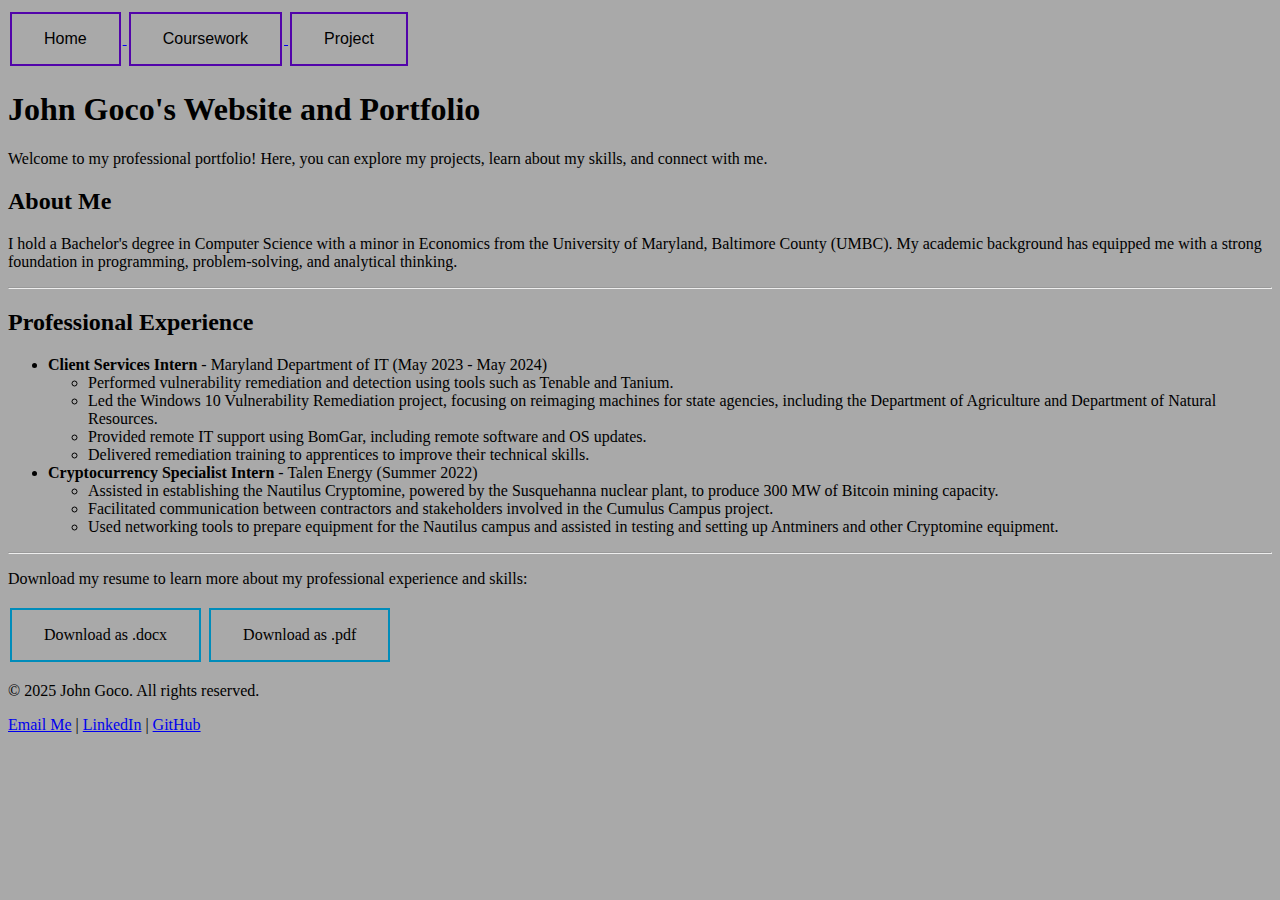
<file: index.html>
<!DOCTYPE html>
<html lang="en-US">
<head>
    <meta charset="UTF-8">
    <meta name="viewport" content="width=device-width, initial-scale=1.0">
    <title>John Goco's Web Portfolio!</title>
    <link href="styles/style.css" rel="stylesheet">
</head>

<body>
    <header>
        <nav class="menu">
            <a href = "index.html">
                <button class = "button button1">Home</button>
            </a>
            <a href = "coursework.html">
                <button class = "button button1">Coursework</button>
            </a>
            <a href= "web demo/atatsteroids_web_demo.html">
                <button class = "button button1">Project</button>
            </a>
        </nav>
        <h1>John Goco's Website and Portfolio</h1>
    </header>

    <main>
        <p>Welcome to my professional portfolio! Here, you can explore my projects, learn about my skills, and connect with me.</p>
        
        <!-- About Me Section -->
        <section class="about">
            <h2>About Me</h2>
            <p>I hold a Bachelor's degree in Computer Science with a minor in Economics from the University of Maryland, Baltimore County (UMBC). My academic background has equipped me with a strong foundation in programming, problem-solving, and analytical thinking.</p>
        </section>
        <hr>
        <!-- Experience Section -->
        <section class="experience">
            <h2>Professional Experience</h2>
            <ul>
                <li>
                    <strong>Client Services Intern</strong> - Maryland Department of IT (May 2023 - May 2024)
                    <ul>
                        <li>Performed vulnerability remediation and detection using tools such as Tenable and Tanium.</li>
                        <li>Led the Windows 10 Vulnerability Remediation project, focusing on reimaging machines for state agencies, including the Department of Agriculture and Department of Natural Resources.</li>
                        <li>Provided remote IT support using BomGar, including remote software and OS updates.</li>
                        <li>Delivered remediation training to apprentices to improve their technical skills.</li>
                    </ul>
                </li>
                <li>
                    <strong>Cryptocurrency Specialist Intern</strong> - Talen Energy (Summer 2022)
                    <ul>
                        <li>Assisted in establishing the Nautilus Cryptomine, powered by the Susquehanna nuclear plant, to produce 300 MW of Bitcoin mining capacity.</li>
                        <li>Facilitated communication between contractors and stakeholders involved in the Cumulus Campus project.</li>
                        <li>Used networking tools to prepare equipment for the Nautilus campus and assisted in testing and setting up Antminers and other Cryptomine equipment.</li>
                    </ul>
                </li>
            </ul>
        </section>
        <hr>
        <section class="resume">
            <p>Download my resume to learn more about my professional experience and skills:</p>
            <a href="downloads/jgocoResume.docx" class="button button2">Download as .docx</a>
            <a href="downloads/jgocoResume.pdf" class="button button2">Download as .pdf</a>
        </section>
    </main>

    <footer>
        <p>&copy; 2025 John Goco. All rights reserved.</p>
        <p>
            <a href="mailto:johnpatrickgoco01@gmail.com">Email Me</a> | 
            <a href="https://www.linkedin.com/in/john-goco-030526229" target="_blank">LinkedIn</a> | 
            <a href="https://github.com/jgoco1" target="_blank">GitHub</a>
        </p>
    </footer>
</body>
</html>
</file>
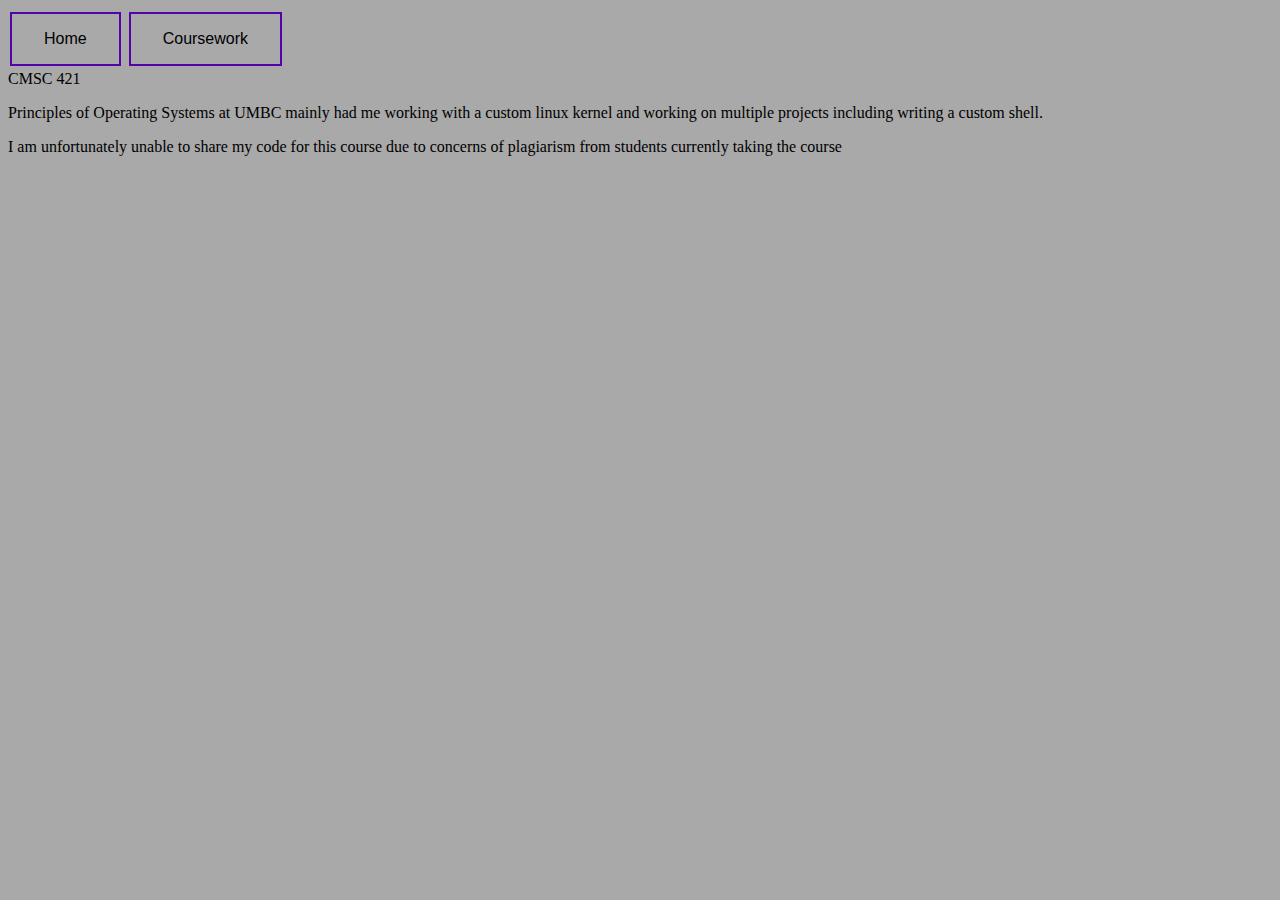
<file: CMSC421.html>
<!doctype html>
<html lang="en-US">
<link href="styles/style.css" rel="stylesheet" />
<meta name="viewport" content="width=device-width" />    
<title>John Goco's Web Portfolio!</title>
<nav class="menu"> <a href = "index.html"><button class="button button1">Home</button></a> 
    <a href="coursework.html"><button class="button button1">Coursework</button></a> </nav>
<head>
CMSC 421
</head>

<body>
    <p>Principles of Operating Systems at UMBC mainly had me working with a custom linux kernel and working on multiple projects including writing a custom shell. </p>
    <p>I am unfortunately unable to share my code for this course due to concerns of plagiarism from students currently taking the course</p>
</body>
</file>
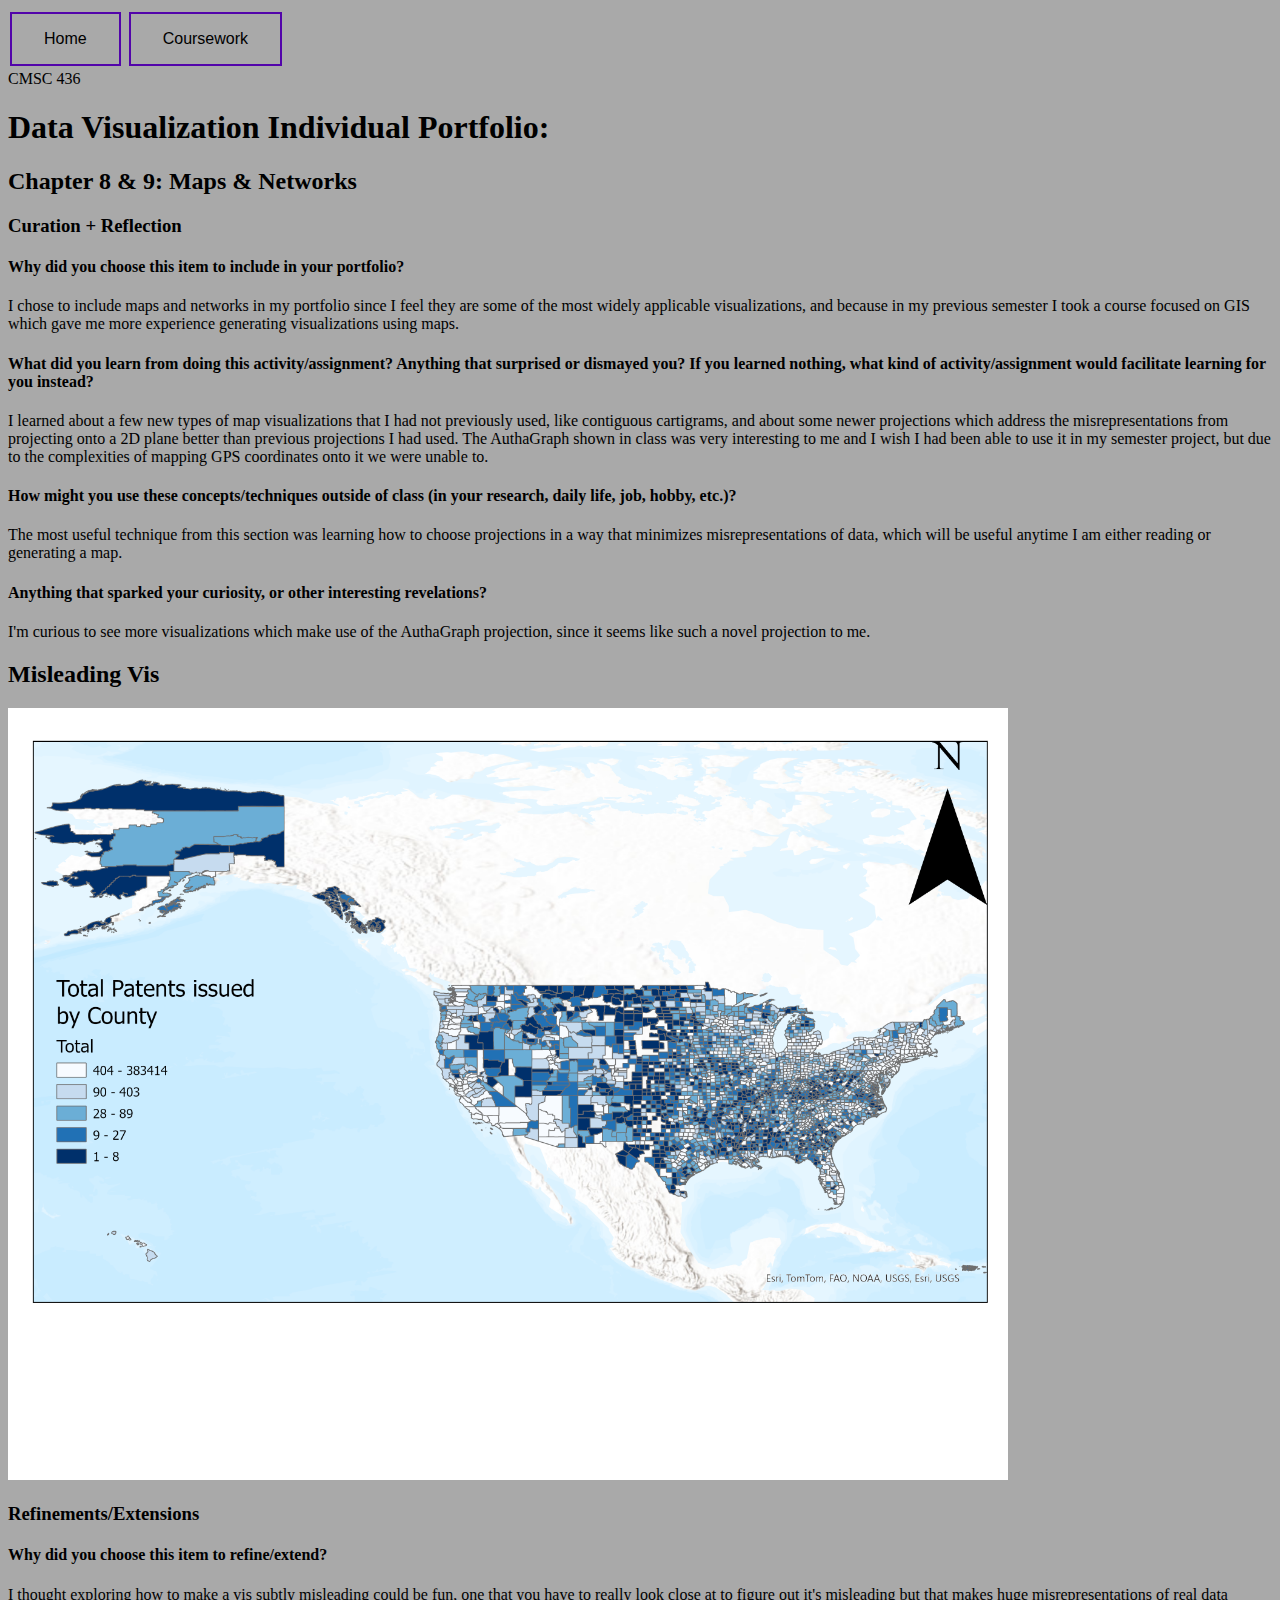
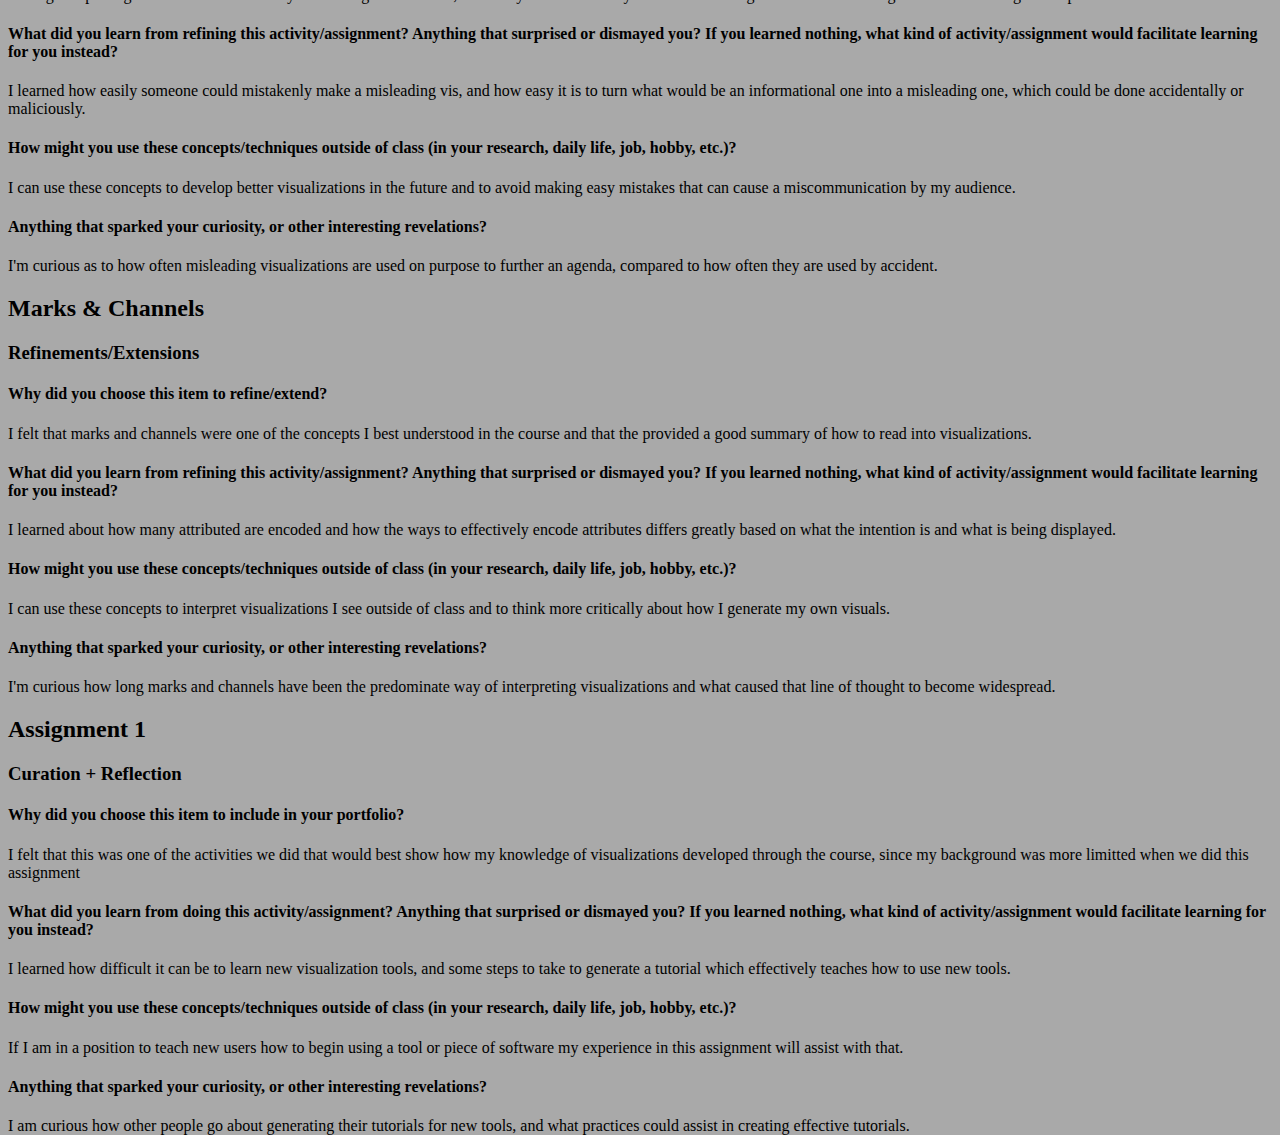
<file: CMSC436.html>
<!doctype html>
<html lang="en-US">
<link href="styles/style.css" rel="stylesheet" />
<meta name="viewport" content="width=device-width" />    
<title>John Goco's Web Portfolio!</title>
<nav class="menu"> <a href = "index.html"><button class="button button1">Home</button></a> 
    <a href="coursework.html"><button class="button button1">Coursework</button></a> </nav>
<head>
CMSC 436
</head>


<h1>Data Visualization Individual Portfolio:</h1>
<body>


    <h2>Chapter 8 & 9: Maps & Networks</h2>
    <h3>Curation + Reflection</h3>
    <p>
        <h4>Why did you choose this item to include in your portfolio?</h4>
            I chose to include maps and networks in my portfolio since I feel they are some of the most widely applicable visualizations, and because in my previous semester I took a course focused on GIS which gave me more experience generating visualizations using maps.
        <h4>What did you learn from doing this activity/assignment? Anything that surprised or dismayed you? If you learned nothing, what kind of activity/assignment would facilitate learning for you instead? </h4>
            I learned about a few new types of map visualizations that I had not previously used, like contiguous cartigrams, and about some newer projections which address the misrepresentations from projecting onto a 2D plane better than previous projections I had used. The AuthaGraph shown in class was very interesting to me and I wish I had been able to use it in my semester project, but due to the complexities of mapping GPS coordinates onto it we were unable to.
        <h4>How might you use these concepts/techniques outside of class (in your research, daily life, job, hobby, etc.)?</h4>
            The most useful technique from this section was learning how to choose projections in a way that minimizes misrepresentations of data, which will be useful anytime I am either reading or generating a map.
        <h4>Anything that sparked your curiosity, or other interesting revelations? </h4>
            I'm curious to see more visualizations which make use of the AuthaGraph projection, since it seems like such a novel projection to me.
    </p>


    <h2>Misleading Vis</h2>
    <img src = "images/misleading.png" width = 1000 alt="Map showing a misleading visualization" />
    <h3>Refinements/Extensions</h3>
    <p>
        <h4>Why did you choose this item to refine/extend? </h4>
            I thought exploring how to make a vis subtly misleading could be fun, one that you have to really look close at to figure out it's misleading but that makes huge misrepresentations of real data
        <h4>What did you learn from refining this activity/assignment? Anything that surprised or dismayed you? If you learned nothing, what kind of activity/assignment would facilitate learning for you instead? </h4>
            I learned how easily someone could mistakenly make a misleading vis, and how easy it is to turn what would be an informational one into a misleading one, which could be done accidentally or maliciously. 
        <h4>How might you use these concepts/techniques outside of class (in your research, daily life, job, hobby, etc.)?</h4>
            I can use these concepts to develop better visualizations in the future and to avoid making easy mistakes that can cause a miscommunication by my audience.
        <h4>Anything that sparked your curiosity, or other interesting revelations?</h4>
        I'm curious as to how often misleading visualizations are used on purpose to further an agenda, compared to how often they are used by accident.
    </p>


    <h2>Marks & Channels</h2>
    <h3>Refinements/Extensions</h3>
    <p>
        <h4>Why did you choose this item to refine/extend? </h4>
        I felt that marks and channels were one of the concepts I best understood in the course and that the provided a good summary of how to read into visualizations.
        <h4>What did you learn from refining this activity/assignment? Anything that surprised or dismayed you? If you learned nothing, what kind of activity/assignment would facilitate learning for you instead? </h4>
        I learned about how many attributed are encoded and how the ways to effectively encode attributes differs greatly based on what the intention is and what is being displayed.
        <h4>How might you use these concepts/techniques outside of class (in your research, daily life, job, hobby, etc.)?</h4>
        I can use these concepts to interpret visualizations I see outside of class and to think more critically about how I generate my own visuals.
        <h4>Anything that sparked your curiosity, or other interesting revelations?</h4>
        I'm curious how long marks and channels have been the predominate way of interpreting visualizations and what caused that line of thought to become widespread.
    </p>


    <h2>Assignment 1</h2>
    <h3>Curation + Reflection</h3>
    <p>
        <h4>Why did you choose this item to include in your portfolio?</h4>
            I felt that this was one of the activities we did that would best show how my knowledge of visualizations developed through the course, since my background was more limitted when we did this assignment
        <h4>What did you learn from doing this activity/assignment? Anything that surprised or dismayed you? If you learned nothing, what kind of activity/assignment would facilitate learning for you instead? </h4>
            I learned how difficult it can be to learn new visualization tools, and some steps to take to generate a tutorial which effectively teaches how to use new tools.
        <h4>How might you use these concepts/techniques outside of class (in your research, daily life, job, hobby, etc.)?</h4>
            If I am in a position to teach new users how to begin using a tool or piece of software my experience in this assignment will assist with that.
        <h4>Anything that sparked your curiosity, or other interesting revelations? </h4>
            I am curious how other people go about generating their tutorials for new tools, and what practices could assist in creating effective tutorials.
    </p>
</body>
</file>
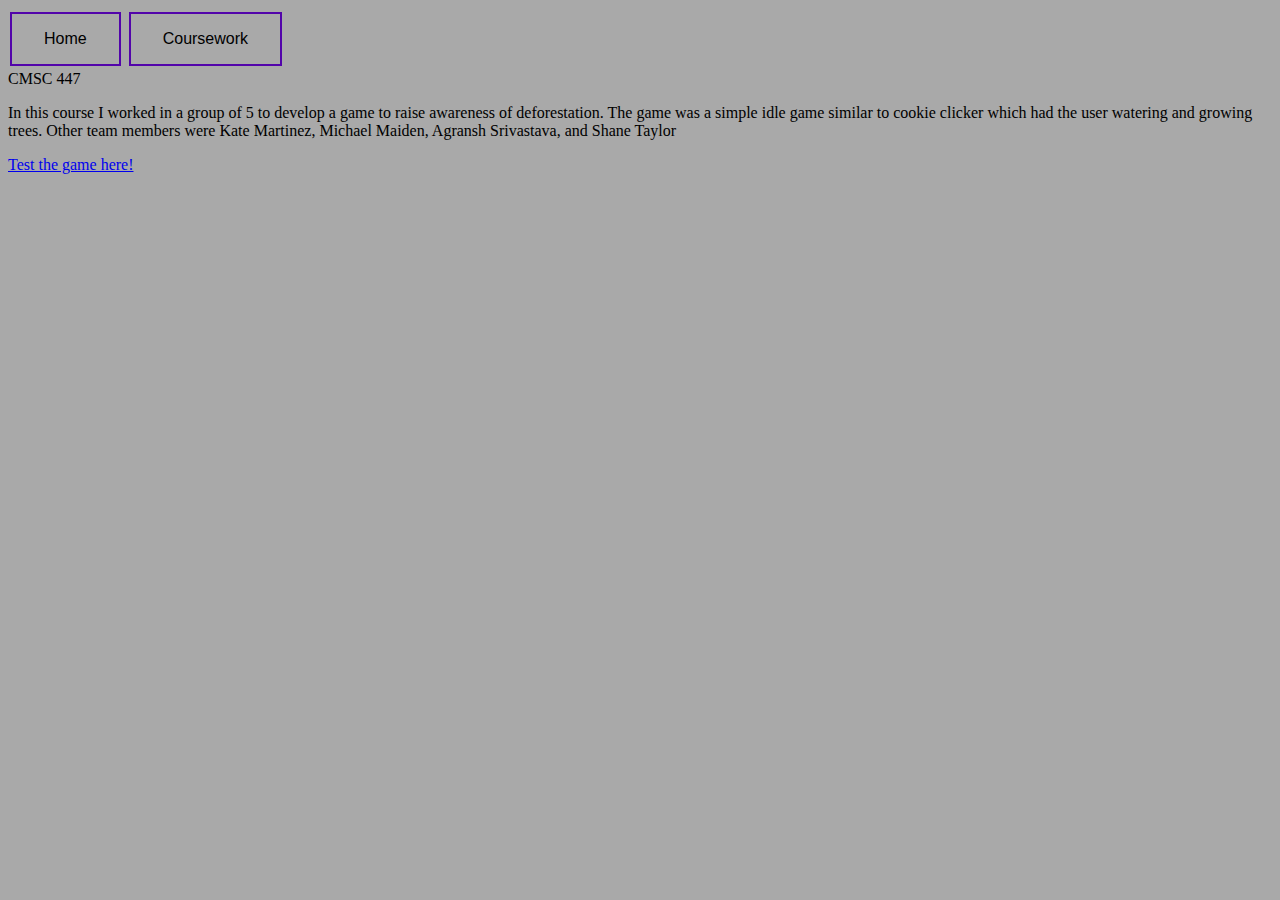
<file: CMSC447.html>
<!doctype html>
<html lang="en-US">
<link href="styles/style.css" rel="stylesheet" />
<meta name="viewport" content="width=device-width" />    
<title>John Goco's Web Portfolio!</title>
<nav class="menu"> <a href = "index.html"><button class="button button1">Home</button></a> 
    <a href="coursework.html"><button class="button button1">Coursework</button></a> </nav>
<head>
CMSC 447
</head>

<body>
    <p>In this course I worked in a group of 5 to develop a game to raise awareness of deforestation. The game was a simple idle game similar to cookie clicker which had the user watering and growing trees. Other team members were Kate Martinez, Michael Maiden, Agransh Srivastava, and Shane Taylor</p>
    <p><a href = https://sbtaylor13.github.io/FarmTown>Test the game here!</p>

</body>
</file>
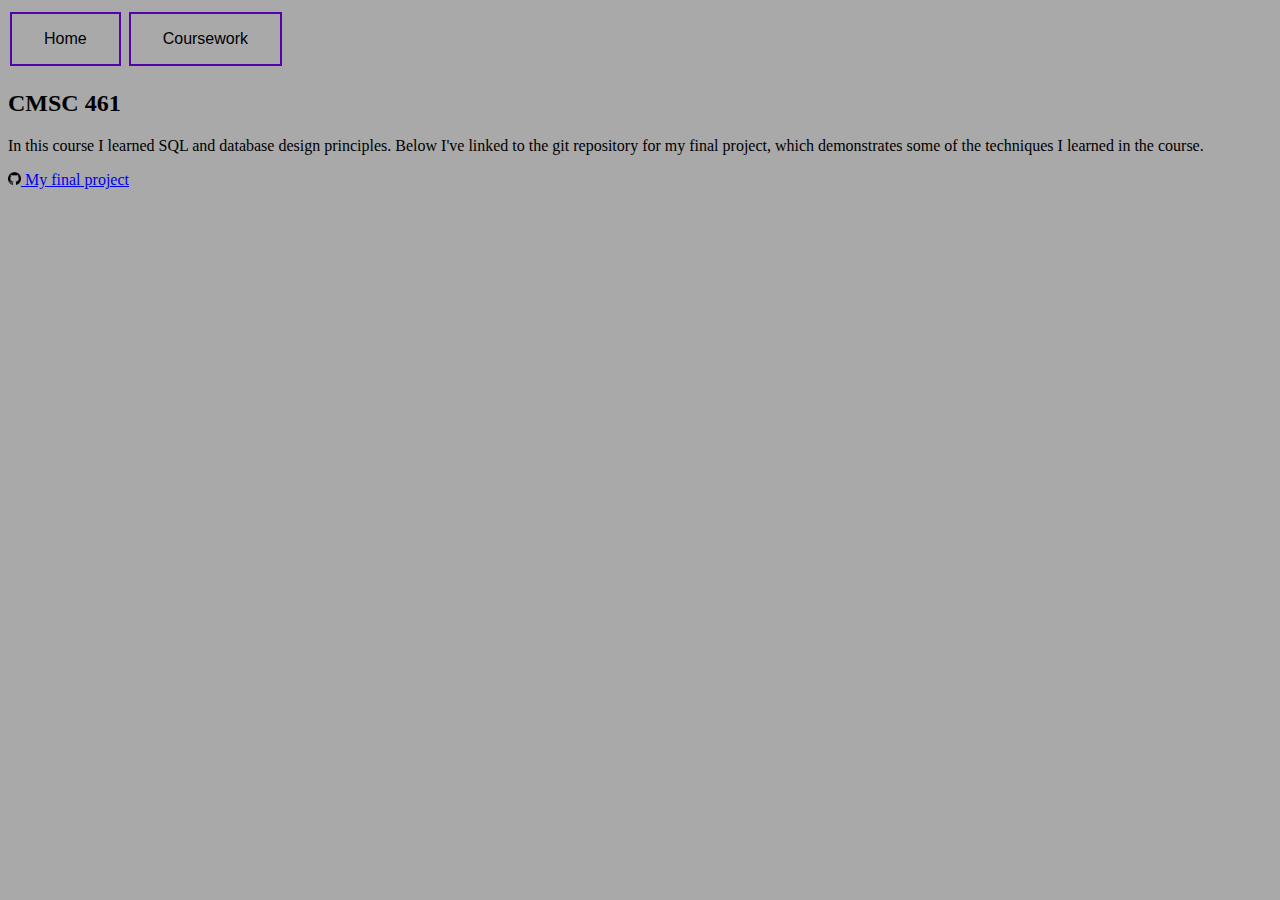
<file: CMSC461.html>
<!doctype html>
<html lang="en-US">
<link href="styles/style.css" rel="stylesheet" />
<meta name="viewport" content="width=device-width" />    
<title>John Goco's Web Portfolio!</title>
<nav class="menu"> <a href = "index.html"><button class="button button1">Home</button></a> 
    <a href="coursework.html"><button class="button button1">Coursework</button></a> </nav>
<h2>
CMSC 461
</h2>

<body>
    <p>In this course I learned SQL and database design principles. Below I've linked to the git repository for my final project, which demonstrates some of the techniques I learned in the course.</p>
    <p><img src = "images/githublogo.png" height = "13" alt="Github Logo" /><a href =https://github.com/jgoco1/DBPokedexProject> My final project</a></p>
</body>
</file>
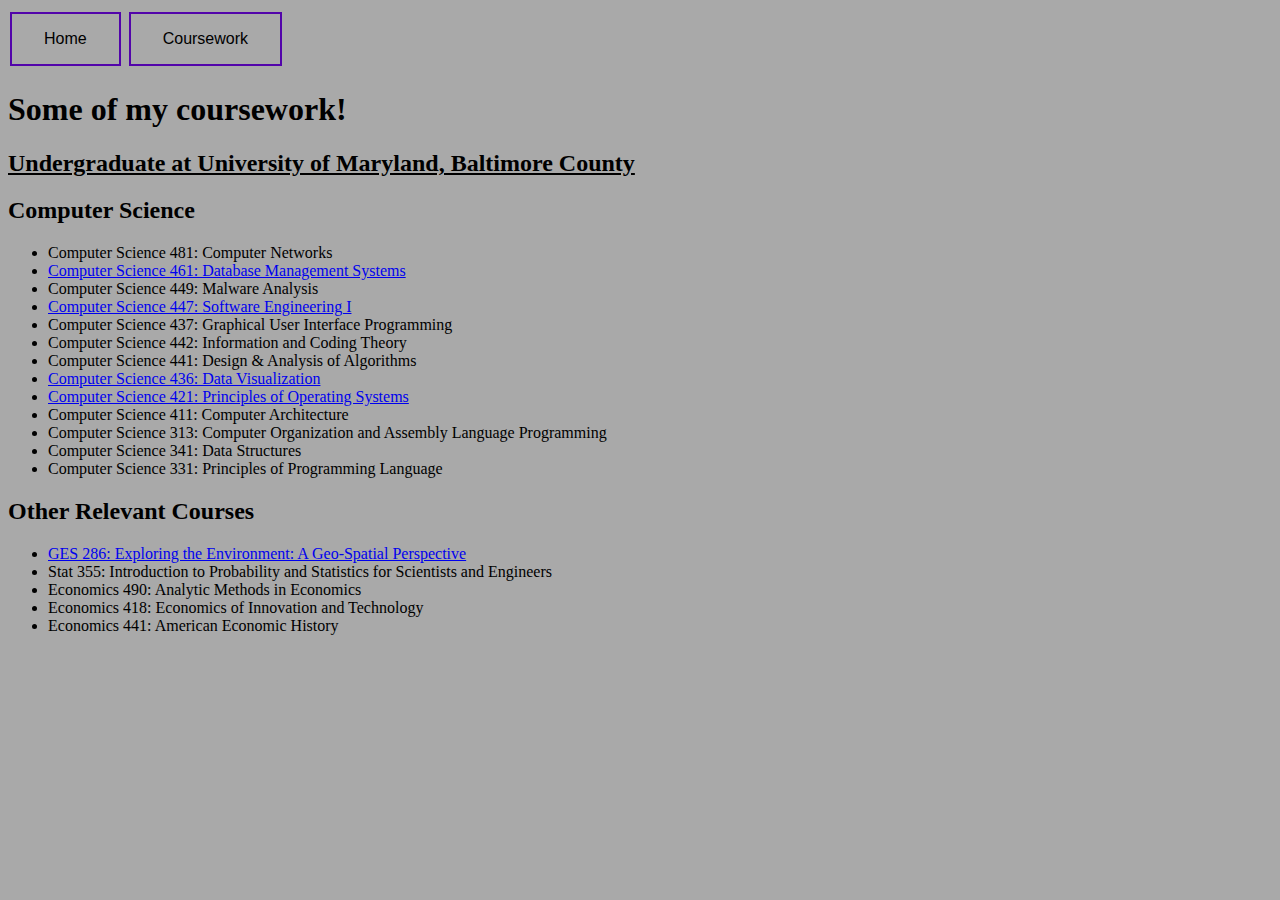
<file: coursework.html>
<!doctype html>
<html lang="en-US">
  <head>
    <link href="styles/style.css" rel="stylesheet" />
    <meta name="viewport" content="width=device-width" />
    <title>John Goco's Web Portfolio!</title>
    <nav class="menu"> <a href = "index.html"><button class="button button1">Home</button></a> 
      <a href="coursework.html"><button class="button button1">Coursework</button></a> </nav>
      
    <h1>Some of my coursework!</h1>
    <h2><u><b>Undergraduate at University of Maryland, Baltimore County</b></u></h2>
    <h2>Computer Science</h2>
    <ul><p>
      <li> Computer Science 481: Computer Networks</li>
      <li> <a href = "CMSC461.html"> Computer Science 461: Database Management Systems</a></li>
      <li> Computer Science 449: Malware Analysis</li>
      <li> <a href = "CMSC447.html"> Computer Science 447: Software Engineering I</a></li>
      <li> Computer Science 437: Graphical User Interface Programming</li>
      <li> Computer Science 442: Information and Coding Theory</li>
      <li> Computer Science 441: Design & Analysis of Algorithms</li>
      <li> <a href = "CMSC436.html"> Computer Science 436: Data Visualization</a></li>
      <li> <a href = "CMSC421.html"> Computer Science 421: Principles of Operating Systems</a></li>
      <li> Computer Science 411: Computer Architecture</li>
      <li> Computer Science 313: Computer Organization and Assembly Language Programming</li>
      <li> Computer Science 341: Data Structures</li>
      <li> Computer Science 331: Principles of Programming Language</li>
    </p></ul>

    <h2>Other Relevant Courses</h2>
    <ul>
      <li><a href="GES286.html">GES 286: Exploring the Environment: A Geo-Spatial Perspective</a></li>
      <li> Stat 355: Introduction to Probability and Statistics for Scientists and Engineers</li>
      <li> Economics 490: Analytic Methods in Economics</li>
      <li> Economics 418: Economics of Innovation and Technology</li>
      <li> Economics 441: American Economic History</li>
    </ul>
  </head>
  <body>
    <!--<img src="images/Portrait1.jpg" alt="Portrait of myself" />-->
  </body>
</html>
</file>
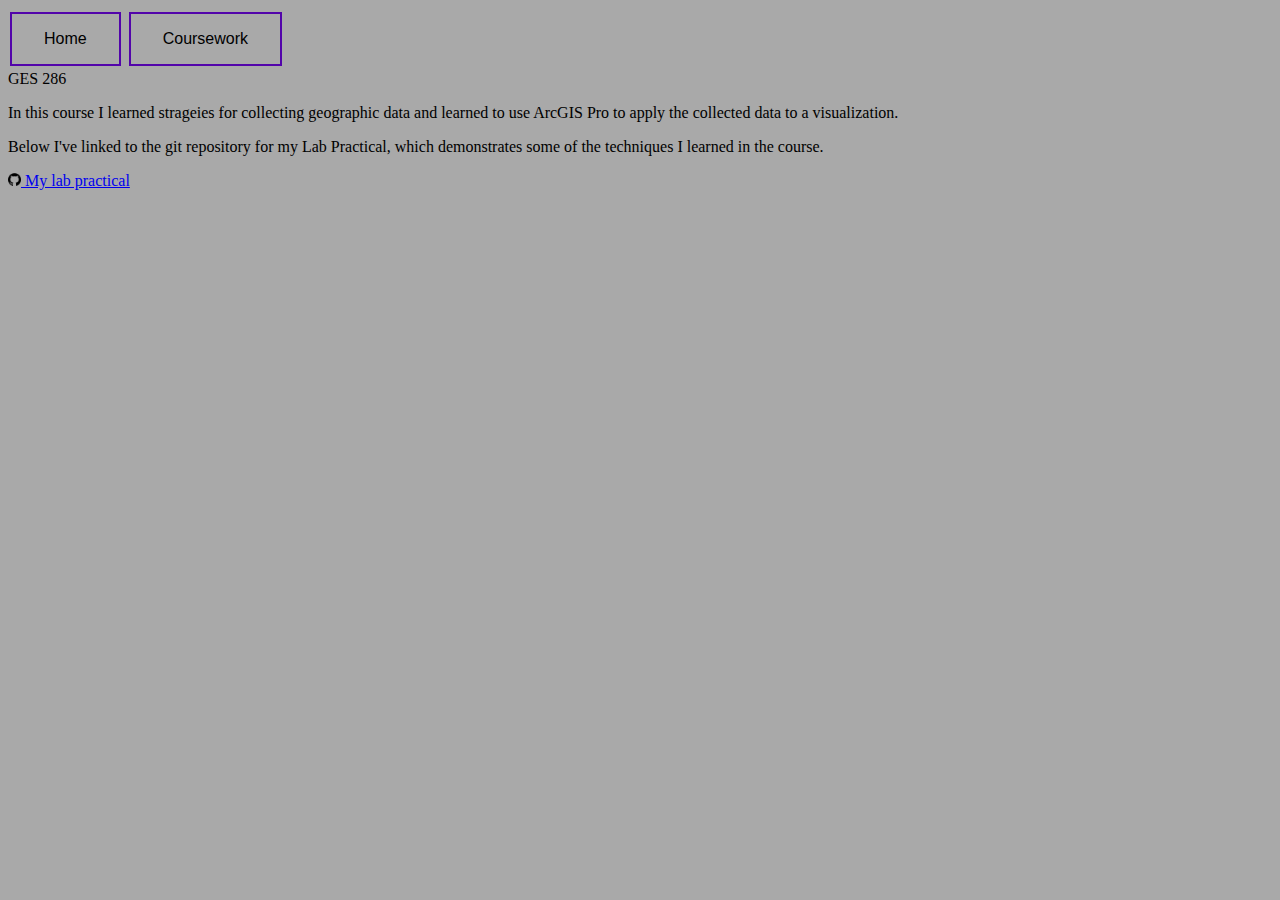
<file: GES286.html>
<!doctype html>
<html lang="en-US">
<link href="styles/style.css" rel="stylesheet" />
<meta name="viewport" content="width=device-width" />    
<title>John Goco's Web Portfolio!</title>
<nav class="menu"> <a href = "index.html"><button class="button button1">Home</button></a> 
    <a href="coursework.html"><button class="button button1">Coursework</button></a> </nav>
<head>
GES 286
</head>

<body>
    <p>In this course I learned strageies for collecting geographic data and learned to use ArcGIS Pro to apply the collected data to a visualization.</p>
    <p>Below I've linked to the git repository for my Lab Practical, which demonstrates some of the techniques I learned in the course.</p>
    <p><img src = "images/githublogo.png" height = "13" alt="Github Logo" /><a href = https://github.com/jgoco1/GES286-Lab-Practical> My lab practical</a></p>
</body>
</file>
<file: styles/style.css>
html {
    height: 500px;
    background-color: darkgrey;/* For browsers that do not support gradients */
    /*background-image: linear-gradient(to left, lightslategray, darkgray);*/
}

.button {
    border: none;
    color: darkgrey;
    padding: 16px 32px;
    text-align: center;
    text-decoration: none;
    display: inline-block;
    font-size: 16px;
    margin: 4px 2px;
    transition-duration: 0.4s;
    cursor: pointer;
  }
  
  .button1 {
    background-color: darkgrey;
    color: black; 
    border: 2px solid #5204aa;
  }
  
  .button1:hover {
    background-color: #5204aa;
    color: white;
  }
  
  .button2 {
    background-color: darkgrey;
    color: black; 
    border: 2px solid #008CBA;
  }
  
  .button2:hover {
    background-color: #008CBA;
    color: white;
  }
</file>
